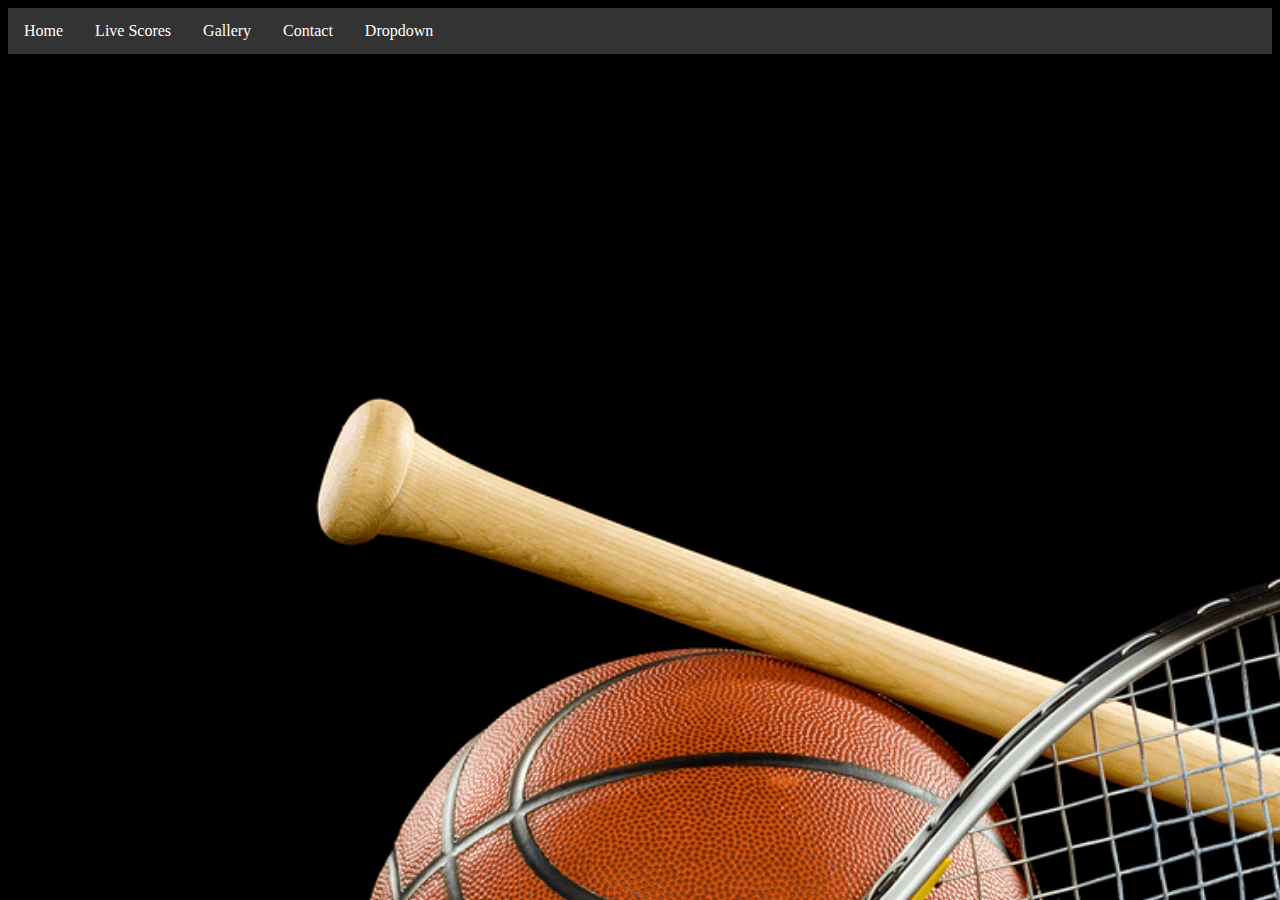
<file: website.html>
<!DOCTYPE html>
<html>
<head>
<link rel="stylesheet" type="text/css" href="style.css">
<title>Page Title</title>
</head>
<body>

  <div class="navbar">
    <a class="active" href="#home">Home</a>
    <a href="#news">Live Scores</a>
    <a href="#contact">Gallery</a>
    <a href="#about">Contact</a>
    <div class="dropdown">
    <button class="dropbtn">Dropdown
      <i class="fa fa-caret-down"></i>
    </button>
    <div class="dropdown-content">
      <a href="#">Link 1</a>
      <a href="#">Link 2</a>
      <a href="#">Link 3</a>
    </div>
  </div>
  </div>


</body>
</html>
</file>
<file: style.css>
body {
  background-image: url("sports.jpg")
}

.navbar {
  overflow: hidden;
  background-color: #333;
}

.navbar a {
  float: left;
  font-size: 16px;
  color: white;
  text-align: center;
  padding: 14px 16px;
  text-decoration: none;
}

.dropdown {
  float: left;
  overflow: hidden;
}

.dropdown .dropbtn {
  font-size: 16px;
  border: none;
  outline: none;
  color: white;
  padding: 14px 16px;
  background-color: inherit;
  font-family: inherit;
  margin: 0;
}

.navbar a:hover, .dropdown:hover .dropbtn {
  background-color: red;
}

.dropdown-content {
  display: none;
  position: absolute;
  background-color: #f9f9f9;
  min-width: 160px;
  box-shadow: 0px 8px 16px 0px rgba(0,0,0,0.2);
  z-index: 1;
}

.dropdown-content a {
  float: none;
  color: black;
  padding: 12px 16px;
  text-decoration: none;
  display: block;
  text-align: left;
}

.dropdown-content a:hover {
  background-color: #ddd;
}

.dropdown:hover .dropdown-content {
  display: block;
}
</file>
